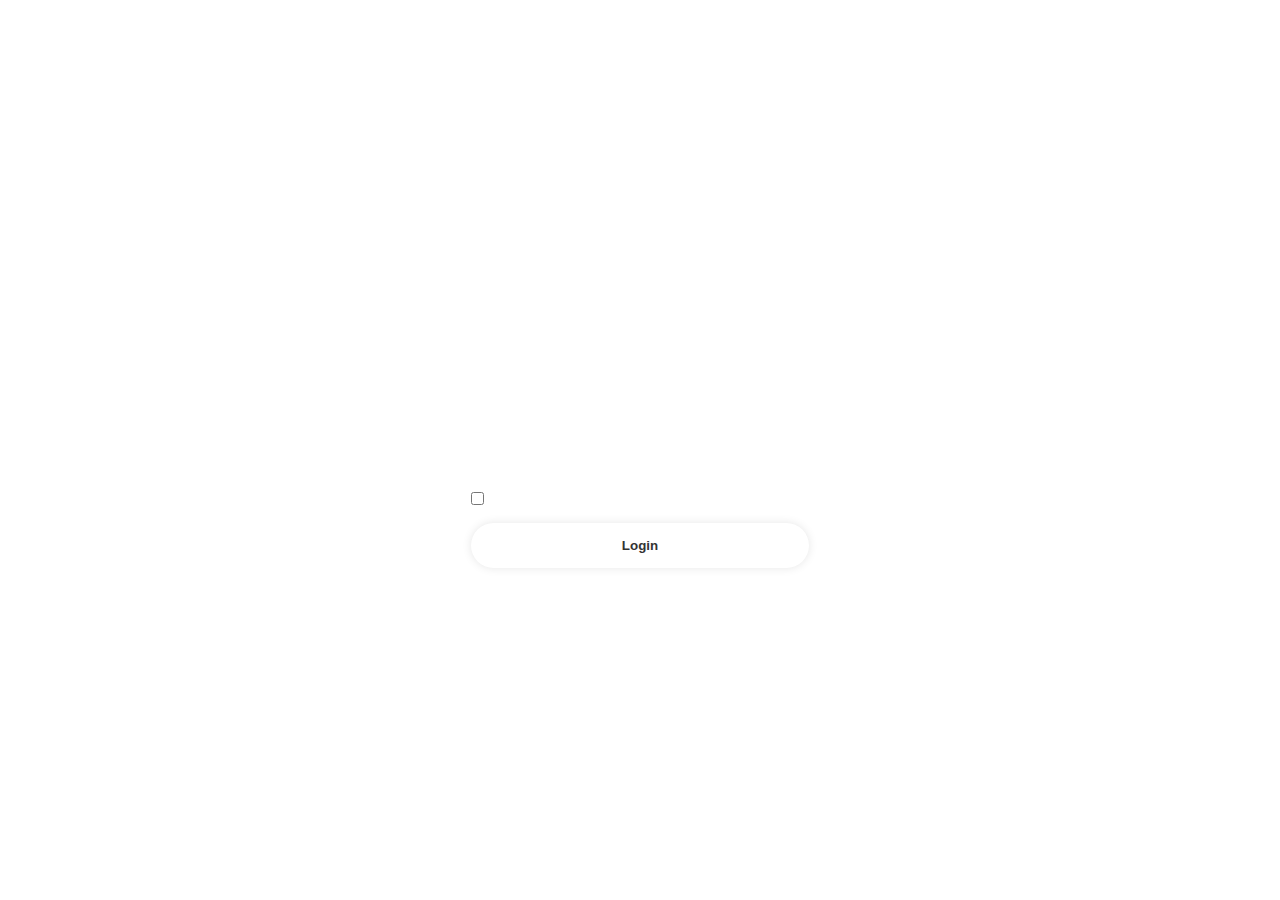
<file: signin.html>
<!DOCTYPE html>
<html lang="en">
<head>
    <meta charset="UTF-8">
    <meta name="viewport" content="width=device-width, initial-scale=1.0">
    <title>Document</title>
    <link rel="stylesheet" href="css/sign_style.css">
    <link href='https://unpkg.com/boxicons@2.1.4/css/boxicons.min.css' rel='stylesheet'>
</head>
<body style="background: url(https://dulichviet.com.vn/images/bandidau/danh-sach-nhung-buc-anh-viet-nam-lot-top-anh-dep-the-gioi.jpg) no-repeat;
            background-size: cover;
            background-position: center;
            width: 100%;
            height: 100%;">
    <div class="back-main">
        <a href="index.html">Trở về trang chủ</a>
    </div>
    <div class="wrapper">
        <form action="#">
            <h1>login</h1>
            <div class="input-box">
                <input type="text" placeholder="UserName" required>
                <i class='bx bxs-user'></i>
            </div>
            <div class="input-box">
                <input type="password" placeholder="Password" required>
                <i class='bx bxs-lock-alt'></i>
            </div>
            <div class="remember-forgot">
                <label><input type="checkbox">Remember me</label>
                <a href="#">Forgot password</a>
            </div>
            <button type="submit" class="btn">Login</button>
            <div class="register-link">
                <p>Don't have an account?<a href="signup.html">Register</a></p>
            </div>
        </form>
    </div>
</body>
</html>
</file>
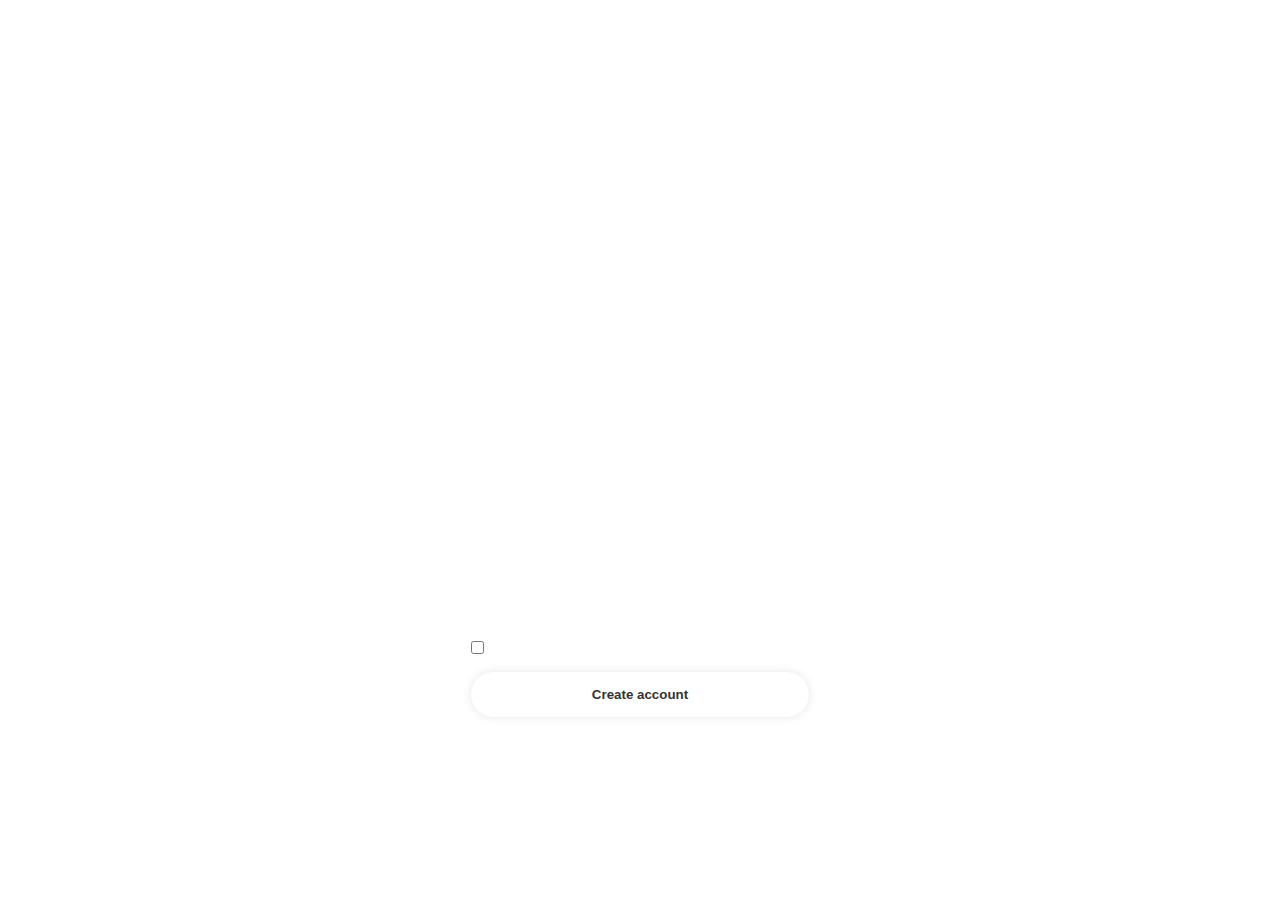
<file: signup.html>
<!DOCTYPE html>
<html lang="en">
<head>
    <meta charset="UTF-8">
    <meta name="viewport" content="width=device-width, initial-scale=1.0">
    <title>Document</title>
    <link rel="stylesheet" href="css/sign_style.css">
    <link href='https://unpkg.com/boxicons@2.1.4/css/boxicons.min.css' rel='stylesheet'>
</head>
<body>
    <div class="back-main">
        <a href="index.html">Trở về trang chủ</a>
    </div>
    <div class="wrapper">
        <form action="#">
            <h1>Sign up</h1>
            <div class="input-box">
                <input type="text" placeholder="UserName" required>
                <i class='bx bxs-user'></i>
            </div>
            <div class="input-box">
                <input type="text" placeholder="Age" required>
                <i class='bx bx-child'></i>
            </div>
            <div class="input-box">
                <input type="text" placeholder="Email" required>
                <i class='bx bx-envelope' ></i>
            </div>
            <div class="input-box">
                <input type="text" placeholder="Phone number" required>
                <i class='bx bxs-phone'></i>
            </div>
            <div class="input-box">
                <input type="password" placeholder="Password" required>
                <i class='bx bxs-lock-alt'></i>
            </div>
            
            <div class="remember-forgot">
                <label><input type="checkbox">Remember me</label>
            </div>
            <button type="submit" class="btn">Create account</button> 
        </form>
    </div>
</body>
</html>
</file>
<file: css/sign_style.css>
* {
    margin: 0;
    padding: 0;
    box-sizing: border-box;
    font-family:Arial, Helvetica, sans-serif;
}

body {
    display: flex;
    justify-content: center;
    align-items: center;
    min-height: 100vh;
    background-color: seagreen;
    background: url(https://chupanh.vn/wp-content/uploads/2017/04/bi-kip-chup-anh-bau-troi-dep-hut-hon-3.jpg) no-repeat;
    background-size: cover;
    background-position: center;
}
.back-main {
    position: fixed;
    top: 0;
    left: 0;
    padding: 20px;
    background-color: rgba(255, 255, 255, 0.1);
    border-radius: 26px;
}
.back-main a {
    text-decoration: none;
    color: #fff;
}
.back-main a:hover {
    color: #000;
}
.wrapper {
    width: 420px;
    color: #fff;
    border-radius: 20px;
    padding: 20px 40px;
    background-color: rgba(255, 255, 255, 0.1);
    border: 1px solid #fff;
}

.wrapper h1 {
    font-size: 36px;
    text-align: center;
}

.wrapper .input-box {
    position: relative;
    width: 100%;
    height: 50px;
    margin: 30px 0;

}
.input-box input {
    width: 100%;
    height: 100%;
    background-color: transparent;
    border: none;
    outline: none;
    border: 1px solid rgba(255, 255, 255, .2);
    border-radius: 40px;
    font-size: 16px;
    color: #fff;
    padding: 20px 15px 20px 20px;
    }
.input-box input::placeholder {
    color: #fff;
}
.input-box i {
    position: absolute;
    right: 20px; 
    top: 50%;
    transform: translateY(-50%);
    font-size: 20px;
}
.remember-forgot {
    display: flex;
    justify-content: space-between;
    font-size: 14.5px;
    margin: -15px 0 15px;
}
.remember-forgot label input {
    accent-color: #fff;
    margin-right : 3px;
    
}

.remember-forgot a {
    text-decoration: none;
    color: #fff;
}

.remember-forgot a:hover {
    text-decoration: underline ;
}

.wrapper .btn {
    width: 100%;
    height: 45px;
    background: #fff;
   border: none;
   outline: none;
   border-radius: 40px;
   box-shadow: 0 0 10px rgba(0, 0, 0, .1);
   cursor:pointer ;
   color: #333;
   font-weight: 600;
}
.btn:hover {
    background-color: #000;
    color: #fff;
}
.wrapper .register-link {
    text-align: center;
    margin: 20px 20px;

}
.register-link a {
    color: #fff;
    text-decoration: none;
    font-weight: 500;
}

.register-link a:hover {
    text-decoration: underline;
}
</file>
